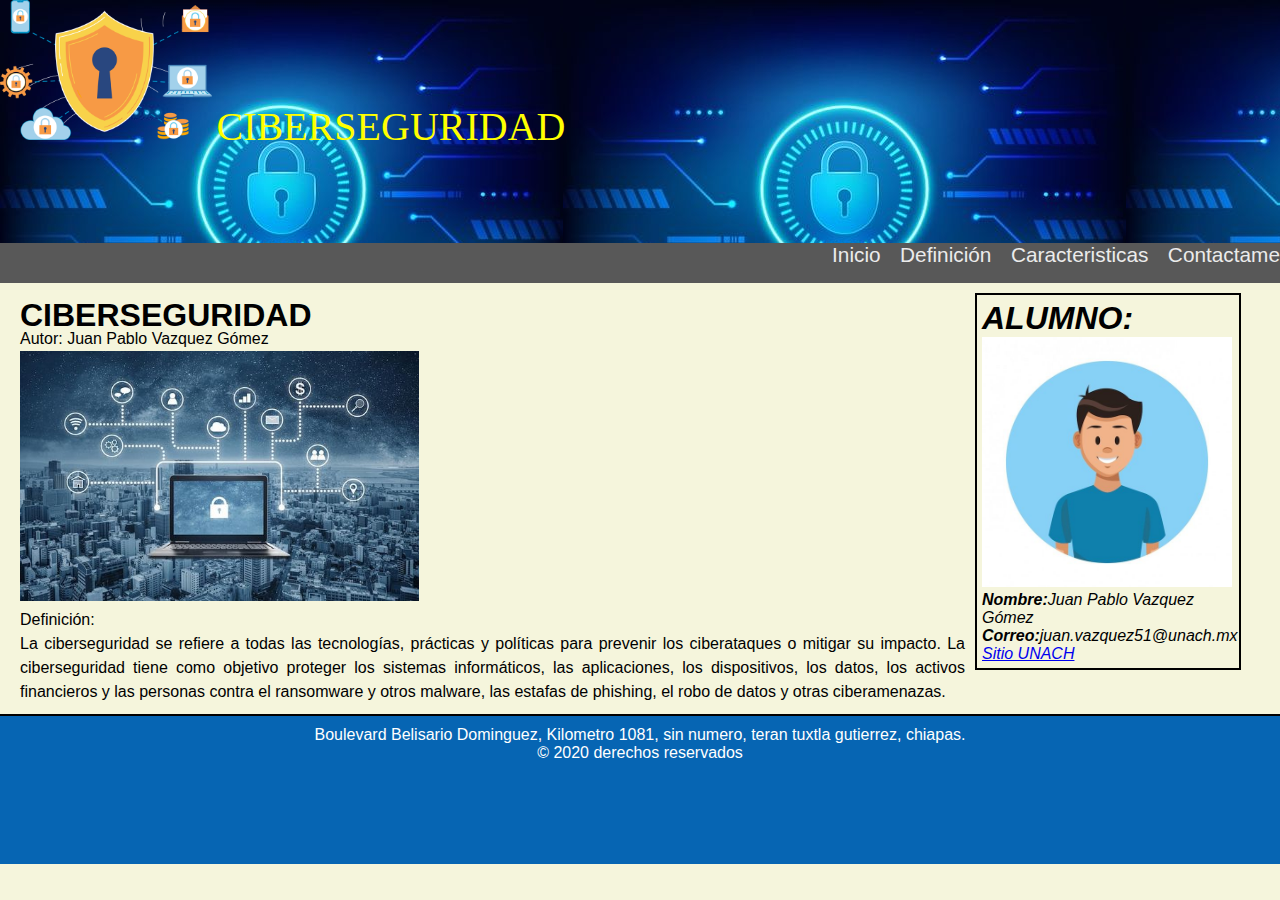
<file: index.html>
<!DOCTYPE html>
<html lang="en">
<head>
    <meta charset="UTF-8">
    <meta name="viewport" content="width=device-width, initial-scale=1.0">
    <title>CIBERSEGURIDAD</title>
    <link rel="stylesheet" href="CSS/style.css">
</head>
<body>
    <header> <!--encabezado -->
        <div id="titulo">
           <img src="IMG/logo5.png" alt="mi logo" id="logo" />
           <h1>CIBERSEGURIDAD</h1>
        </div>
        <nav> <!--menu -->
            <ul>
                <li><a href="index.html">Inicio</a></li>
                <li><a href="Definición.html">Definición</a></li>
                <li><a href="Características.html">Caracteristicas</a></li>
                <li><a href="#">Contactame</a></li>
            </ul>
        </nav>
    </header>
    <article>
        <section>
            <h1>CIBERSEGURIDAD</h1>
            <p><atrong>Autor:</atrong> Juan Pablo Vazquez Gómez</p>
            <div>
                <img src="IMG/contenido.jpg">
                <p><span>Definición:</span></p>
            </div>
            <p>
                La ciberseguridad se refiere a todas las tecnologías, prácticas y políticas para prevenir los ciberataques o mitigar su impacto. La ciberseguridad tiene como objetivo proteger los sistemas informáticos, las aplicaciones, los dispositivos, los datos, los activos financieros y las personas contra el ransomware y otros malware, las estafas de phishing, el robo de datos y otras ciberamenazas.
            </p>

        </section>
        <aside>
            <h1>ALUMNO:</h1>
            <P id="alumnoperfil"><img src="IMG/perfil.jpg" alt="perfil" /></P>
            <p><strong>Nombre:</strong>Juan Pablo Vazquez Gómez</p>
            <p><strong>Correo:</strong>juan.vazquez51@unach.mx</p>
            <p><a href="https://www.unach.mx/">Sitio UNACH</a></p>
        </aside>
    </article>
    <footer> <!--pie de pagina -->
        <p>Boulevard Belisario Dominguez, Kilometro 1081, sin numero, teran tuxtla gutierrez, chiapas.</p>
        <p>&copy; 2020 derechos reservados</p>
    </footer>
</body>
</html>
</file>
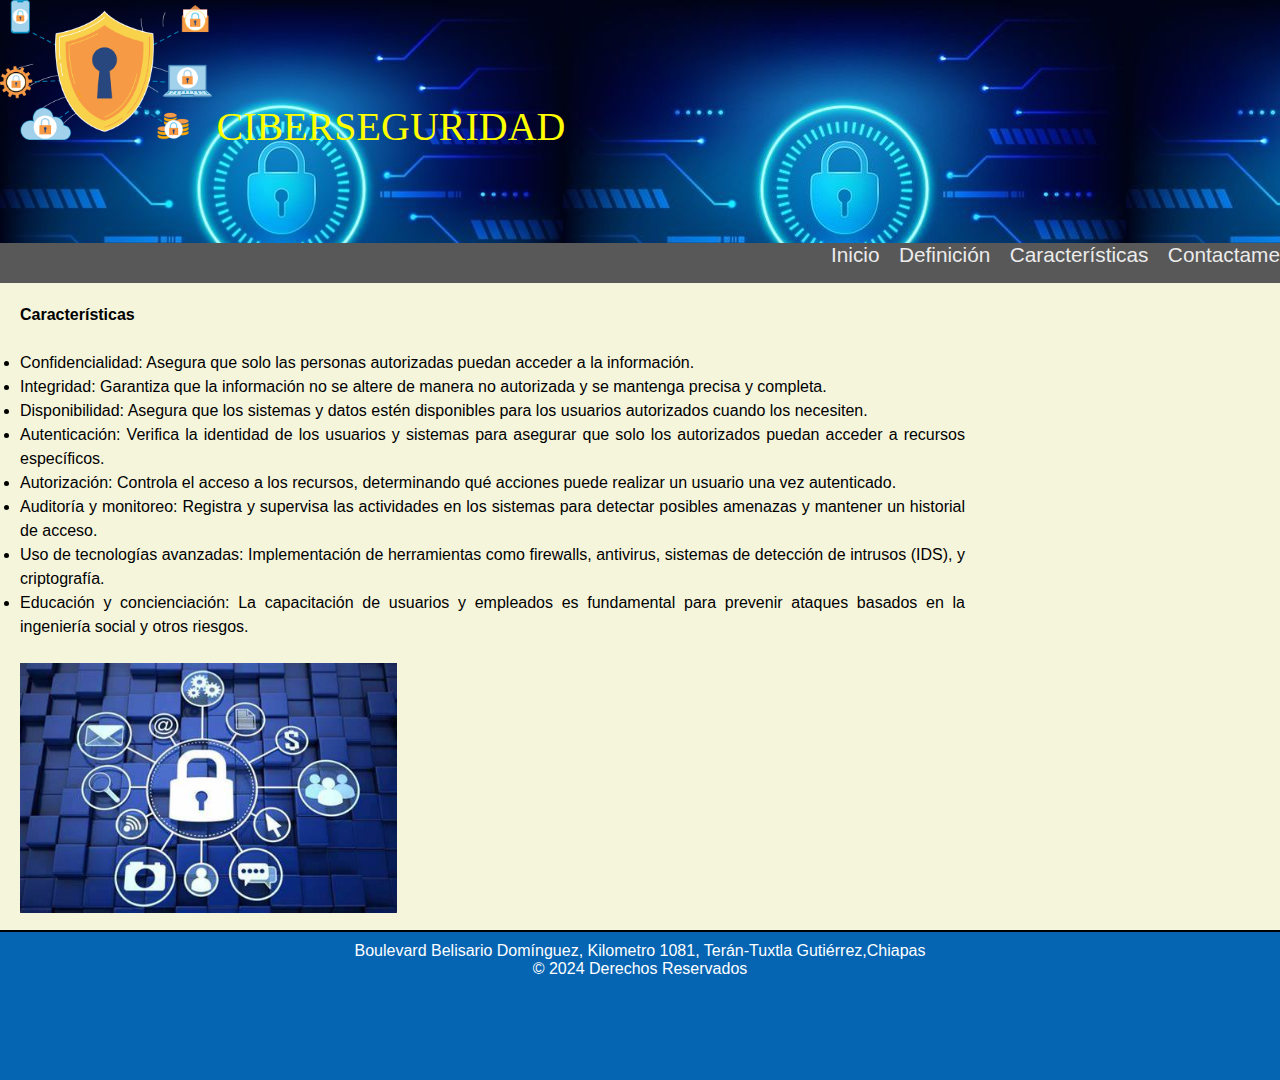
<file: Características.html>
<!DOCTYPE html>
<html lang="es">
<head>
    <meta charset="UTF-8">
    <meta name="viewport" content="width=device-width, initial-scale=1.0">
    <title>Caracteristicas</title>
    <link rel="stylesheet" href="CSS/style.css">
</head>
<body>
    <header>
        <div id="titulo">
            <img src="IMG/logo5.png" alt="mi logo" id="logo"/>
            <h1>CIBERSEGURIDAD</h1>
        </div>
        <nav>
            <ul>
                <li><a href="index.html">Inicio</a></li>
                <li><a href="Definición.html">Definición</a></li>
                <li><a href="Características.html">Características</a></li>
                <li><a href="Contactame.html">Contactame</a></li>
            </ul>
        </nav>
    </header>
    <article>
        <section>
            <p><b>Características</b></p>
            <br>
            <li>Confidencialidad: Asegura que solo las personas autorizadas puedan acceder a la información.</li>
            <li>Integridad: Garantiza que la información no se altere de manera no autorizada y se mantenga precisa y completa.</li>
            <li>Disponibilidad: Asegura que los sistemas y datos estén disponibles para los usuarios autorizados cuando los necesiten.</li>
            <li>Autenticación: Verifica la identidad de los usuarios y sistemas para asegurar que solo los autorizados puedan acceder a recursos específicos.</li>
            <li>Autorización: Controla el acceso a los recursos, determinando qué acciones puede realizar un usuario una vez autenticado.</li>
            <li>Auditoría y monitoreo: Registra y supervisa las actividades en los sistemas para detectar posibles amenazas y mantener un historial de acceso.</li>
            <li>Uso de tecnologías avanzadas: Implementación de herramientas como firewalls, antivirus, sistemas de detección de intrusos (IDS), y criptografía.</li>
            <li>Educación y concienciación: La capacitación de usuarios y empleados es fundamental para prevenir ataques basados en la ingeniería social y otros riesgos.</li>
            <br>
            <img src="IMG/Caracteristicas.jpeg"/>
        </section>
    </article>
    <footer>
        <p>Boulevard Belisario Domínguez, Kilometro 1081, Terán-Tuxtla Gutiérrez,Chiapas</p>
        <p>&copy; 2024 Derechos Reservados</p>
    </footer>
</body>
</html>
</file>
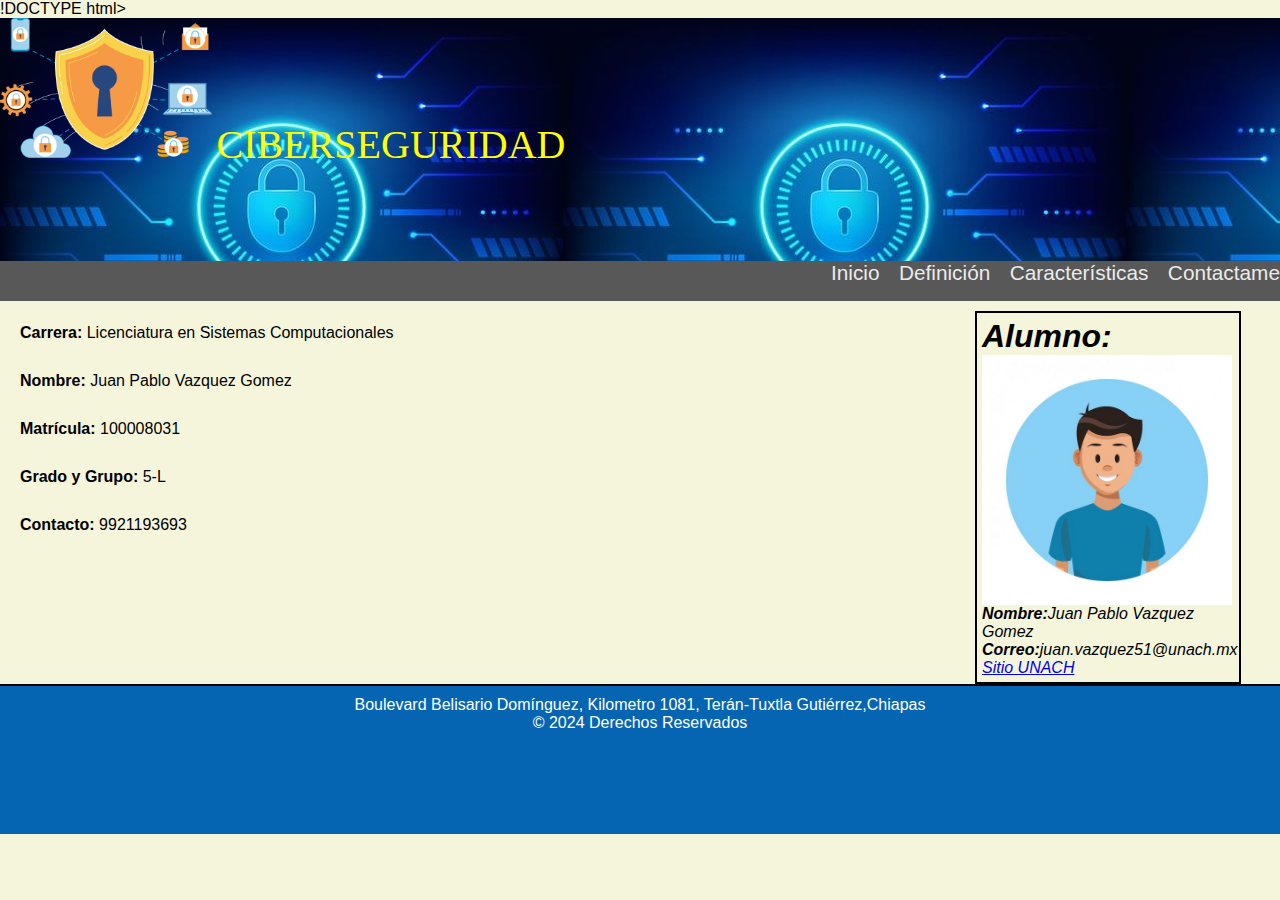
<file: Contactame.html>
!DOCTYPE html>
<html lang="es">
<head>
    <meta charset="UTF-8">
    <meta name="viewport" content="width=device-width, initial-scale=1.0">
    <title>CIBERSEGURIDAD</title>
    <link rel="stylesheet" href="CSS/style.css">
</head>
<body>
    <header>
        <div id="titulo">
            <img src="IMG/logo5.png" alt="mi logo" id="logo"/>
            <h1>CIBERSEGURIDAD</h1>
        </div>
        <nav>
            <ul>
                <li><a href="index.html">Inicio</a></li>
                <li><a href="Definición.html">Definición</a></li>
                <li><a href="Características.html">Características</a></li>
                <li><a href="Contactame.html">Contactame</a></li>
            </ul>
        </nav>
    </header>
    <article>
        <section>
            <p><b>Carrera:</b> Licenciatura en Sistemas Computacionales</p>
                    <br>
                    <p><b>Nombre:</b> Juan Pablo Vazquez Gomez</p>
                    <br>
                    <p><b>Matrícula:</b> 100008031</p>
                    <br>
                    <p><b>Grado y Grupo:</b> 5-L</p>
                    <br>
                    <p><b>Contacto:</b> 9921193693</p>
        </section>
        <aside>
            <h1>Alumno:</h1>
            <p id="alumnoperfil"><img src="IMG/perfil.jpg" alt="Perfil"/></p>
            <p><strong>Nombre:</strong>Juan Pablo Vazquez Gomez</p>
            <p><strong>Correo:</strong>juan.vazquez51@unach.mx</p>
            <p><a href="https://www.unach.mx/">Sitio UNACH</a></p>
        </aside>
    </article>
    <footer>
        <p>Boulevard Belisario Domínguez, Kilometro 1081, Terán-Tuxtla Gutiérrez,Chiapas</p>
        <p>&copy; 2024 Derechos Reservados</p>
    </footer>
</body>
</html>
</file>
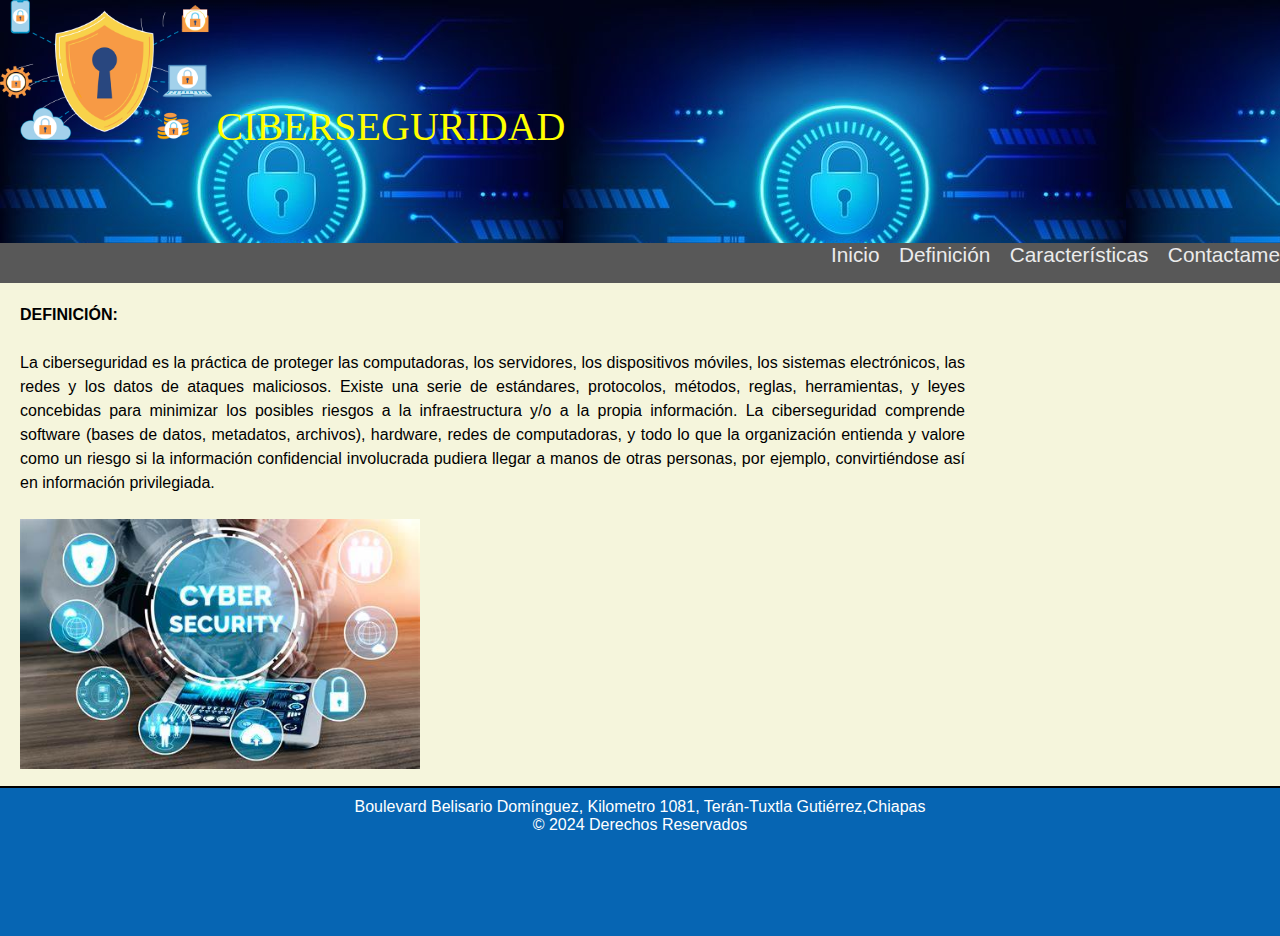
<file: Definición.html>
<!DOCTYPE html>
<html lang="es">
<head>
    <meta charset="UTF-8">
    <meta name="viewport" content="width=device-width, initial-scale=1.0">
    <title>CIBERSEGURIDAD</title>
    <link rel="stylesheet" href="CSS/style.css">
</head>
<body>
    <header>
        <div id="titulo">
            <img src="IMG/logo5.png" alt="mi logo" id="logo"/>
            <h1>CIBERSEGURIDAD</h1>
        </div>
        <nav>
            <ul>
                <li><a href="index.html">Inicio</a></li>
                <li><a href="Definición.html">Definición</a></li>
                <li><a href="Características.html">Características</a></li>
                <li><a href="Contactame.html">Contactame</a></li>
            </ul>
        </nav>
    </header>
    <article>
        <section>
            <div>
                <p><span><b>DEFINICIÓN:</b></span></p>
            </div>
            <br>
            <p>La ciberseguridad es la práctica de proteger las computadoras, los servidores, los dispositivos móviles, los sistemas electrónicos, 
            las redes y los datos de ataques maliciosos. Existe una serie de estándares, protocolos, métodos, reglas, herramientas, y leyes concebidas
            para minimizar los posibles riesgos a la infraestructura y/o a la propia información. La ciberseguridad comprende software (bases de datos, metadatos, archivos),
            hardware, redes de computadoras, y todo lo que la organización entienda y valore como un riesgo si la información confidencial involucrada pudiera llegar a manos de otras personas, por ejemplo, convirtiéndose así en información privilegiada.</p>
            <br>
            <img src="IMG/Definicion.jpeg"/>
        </section>
    </article>
    <footer>
        <p>Boulevard Belisario Domínguez, Kilometro 1081, Terán-Tuxtla Gutiérrez,Chiapas</p>
        <p>&copy; 2024 Derechos Reservados</p>
    </footer>
</body>
</html>
</file>
<file: CSS/style.css>
*{
  margin:0;
  padding: 0;  
}
body
{
    position: relative;
    background-color: beige;
    font-family: 'Trebuchet MS', Arial, sans-serif;
    color:black;
}
header
{
    background: url('../IMG/banner2.jpg');
    color: yellow;
}
header h1
{
    font-family:'comic sans MS';
    font-size: 2.5em;
    font-weight: normal;
    text-align: justify;
}
#titulo 
{
    display: inline-block;
}
#logo, header h1
{
    display: inline-block;
    margin-bottom: 0px;
    height: 140px;
}
/*menu de navegacion */
nav
{
    display: inline-block;
    width: 100%;
    height: 40px;
    text-align: right;
    background-color: rgb(88,88,88);
}
nav ul
{
    list-style-type: none;
}
nav li 
{
    display: inline-block;
    margin-left: 15px;
}
nav a
{
    font-family: 'Segoe UI', Tahoma, Geneva, Verdana, sans-serif;
    font-size: 1.3em;
    color:#ebebeb;
    padding-bottom: 3px;
    text-decoration: none;
}
nav a:hover 
{
    color:#f78d14;
    border-bottom: 3px solid #568ef7;
}
/*contenido*/
img{
    height: 250px;
}
article {
    padding: 10px;
}
section{
    padding: 10px;
    margin-left: auto;
    margin-right: auto;
    float: left;
    width: 75%;
    text-align: justify;
    line-height: 1.5em;
}
aside{
    padding: 5px;
    font-style: italic;
    float: left;
    width: 20%;
    border: 2px solid;
}
footer{
    float: left;
    position: relative;
    bottom: 0;
    width: 100%;
    height: 150px;
    box-sizing: border-box;
    border-top: 2px solid #000;
    background-color: #0665b3;
    color: white;
    text-align: center;
    padding-top: 10px;;
}
</file>
